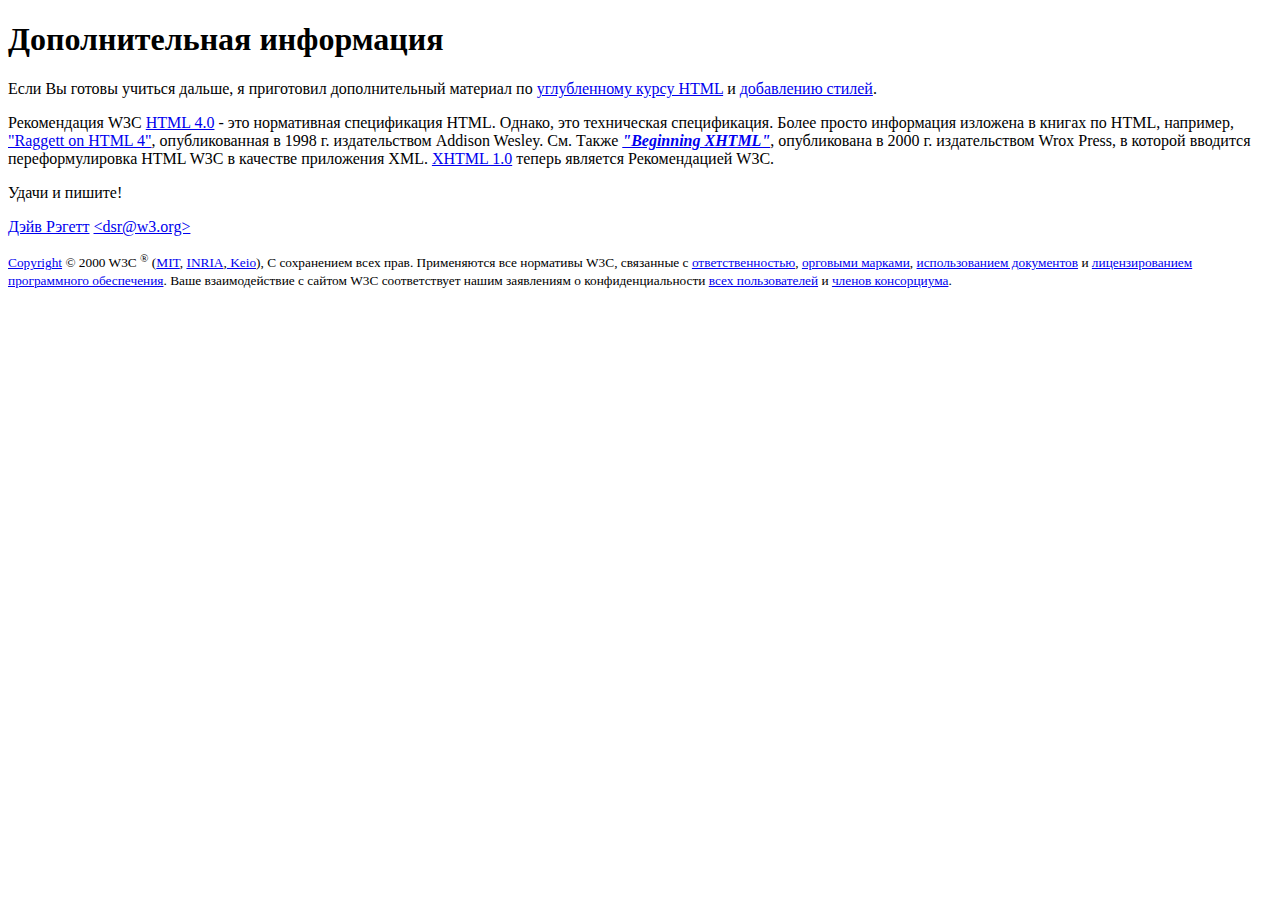
<file: index.html>
<!DOCTYPE html>
<html>

<head>
    <meta charset="utf-8">
    <meta http-equiv="X-UA-Compatible" content="IE=edge">
    <title>HW1</title>
    <meta name="viewport" content="width=device-width, initial-scale=1">
</head>

<body>
    <h1>Дополнительная информация</h1>
    <p>Если Вы готовы учиться дальше, я приготовил дополнительный материал по <a href="#">углубленному курсу HTML</a> и
        <a href="#">добавлению стилей</a>.</p>

    <p>Рекомендация W3C <a href="#">HTML 4.0</a> - это нормативная спецификация HTML. Однако, это техническая
        спецификация. Более просто информация изложена в книгах по HTML, например, <a href="#">"Raggett on HTML 4"</a>,
        опубликованная в 1998 г. издательством Addison Wesley. См. Также <a href="#"><strong><em>"Beginning XHTML"</em></strong></a>,
        опубликована в
        2000 г. издательством Wrox Press, в которой вводится переформулировка HTML W3C в качестве
        приложения XML. <a href="#">XHTML 1.0</a> теперь является Рекомендацией W3C.</p>

    <p>Удачи и пишите!</p>

    <p><a href="#">Дэйв Рэгетт</a> <a href="#">&ltdsr@w3.org&gt</a></p>

    <p>
        <small>
            <a href="#">Copyright</a> &copy 2000 W3C <sup>®</sup> (<a href="#">MIT</a>, <a href="#">INRIA</a>,<a href="#">
            Keio</a>), С сохранением всех прав. Применяются все нормативы W3C, связанные с
            <a href="#">ответственностью</a>, <a href="#">орговыми марками</a>, <a href="#">использованием документов</a>
            и <a href="#">лицензированием программного обеспечения</a>. Ваше
            взаимодействие с сайтом W3C соответствует нашим заявлениям о конфиденциальности <a href="#">всех
            пользователей</a> и <a href="#">членов консорциума</a>.
        </small>
    </p>

</body>

</html>
</file>
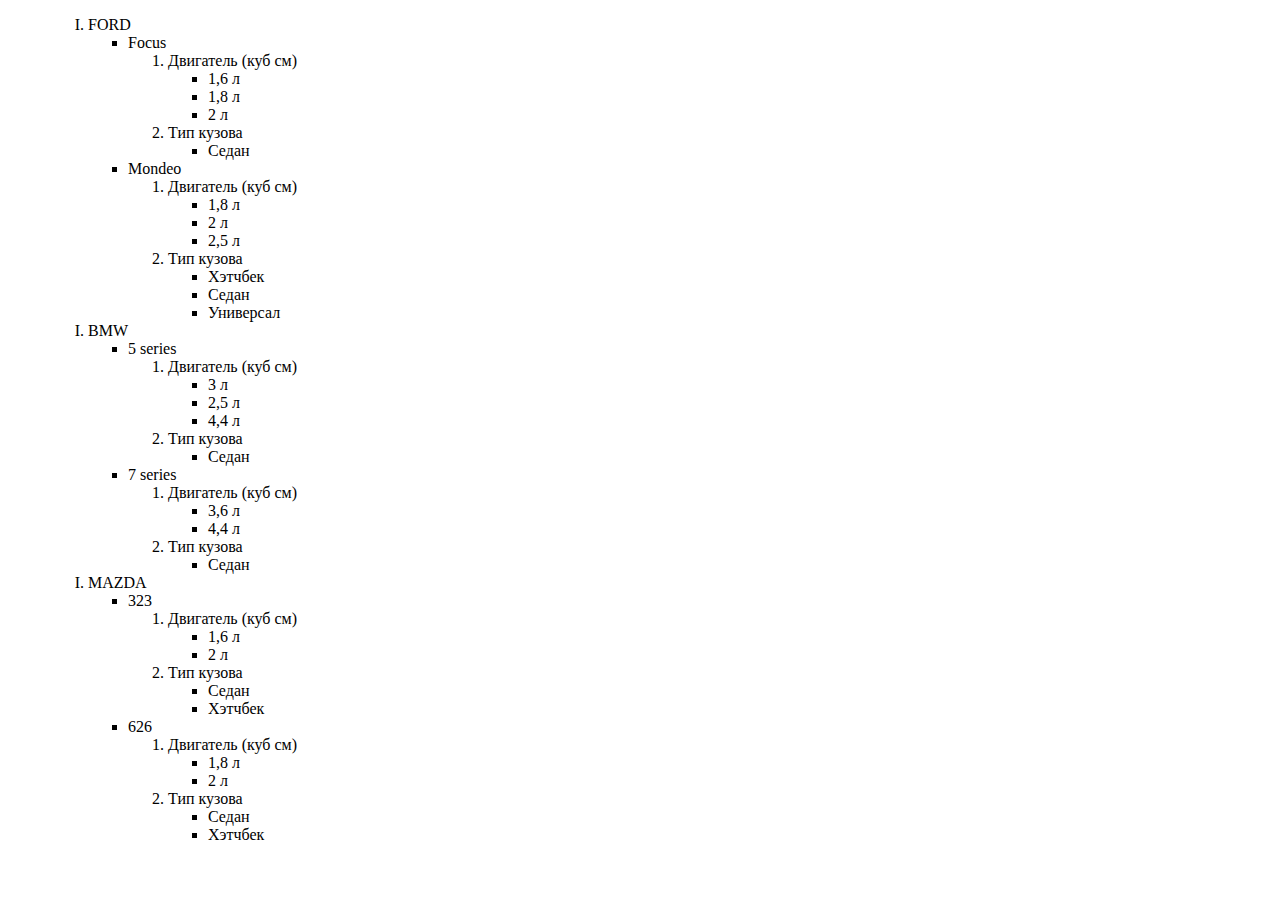
<file: 01/02/index.html>
<!DOCTYPE html>
<html>

<head>
    <meta charset="utf-8">
    <meta http-equiv="X-UA-Compatible" content="IE=edge">
    <title>List</title>
    <meta name="viewport" content="width=device-width, initial-scale=1">
</head>

<body>
    <ul>
        <ol type="I">
            <li> FORD</li>

            <ul>
                <li>Focus
                    <ol>
                        <li>Двигатель (куб см)
                            <ul>
                                <li>1,6 л</li>
                                <li>1,8 л</li>
                                <li>2 л</li>
                            </ul>
                        </li>
                        <li>Тип кузова
                            <ul>
                                <li>Седан</li>
                            </ul>
                        </li>
                    </ol>
                </li>
                <li>Mondeo
                    <ol>
                        <li>Двигатель (куб см)
                            <ul>
                                <li>1,8 л</li>
                                <li>2 л</li>
                                <li>2,5 л</li>
                            </ul>
                        </li>
                        <li>Тип кузова
                            <ul>
                                <li>Хэтчбек</li>
                                <li>Седан</li>
                                <li>Универсал</li>
                            </ul>
                        </li>
                    </ol>
                </li>
        </ol>

        <ol type="I">
            <li>BMW</li>
            <ul>
                <li>5 series
                    <ol>
                        <li>Двигатель (куб см)
                            <ul>
                                <li>3 л</li>
                                <li>2,5 л</li>
                                <li>4,4 л</li>
                            </ul>
                        </li>
                        <li>Тип кузова
                            <ul>
                                <li>Седан</li>
                            </ul>
                        </li>
                    </ol>
                </li>
                <li>7 series
                    <ol>
                        <li>Двигатель (куб см)
                            <ul>
                                <li>3,6 л</li>
                                <li>4,4 л</li>
                            </ul>
                        </li>
                        <li>Тип кузова
                            <ul>
                                <li>Седан</li>
                            </ul>
                        </li>
                    </ol>
                </li>
        </ol>

        <ol type="I">
            <li>MAZDA</li>
            <ul>
                <li>323
                    <ol>
                        <li>Двигатель (куб см)
                            <ul>
                                <li>1,6 л</li>
                                <li>2 л</li>
                            </ul>
                        </li>
                        <li>Тип кузова
                            <ul>
                                <li>Седан</li>
                                <li>Хэтчбек</li>
                            </ul>
                        </li>
                    </ol>
                </li>
                <li>626
                    <ol>
                        <li>Двигатель (куб см)
                            <ul>
                                <li>1,8 л</li>
                                <li>2 л</li>
                            </ul>
                        </li>
                        <li>Тип кузова
                            <ul>
                                <li>Седан</li>
                                <li>Хэтчбек</li>
                            </ul>
                        </li>
                    </ol>
                </li>
            </ul>
        </ol>
    </ul>

</body>

</html>
</file>
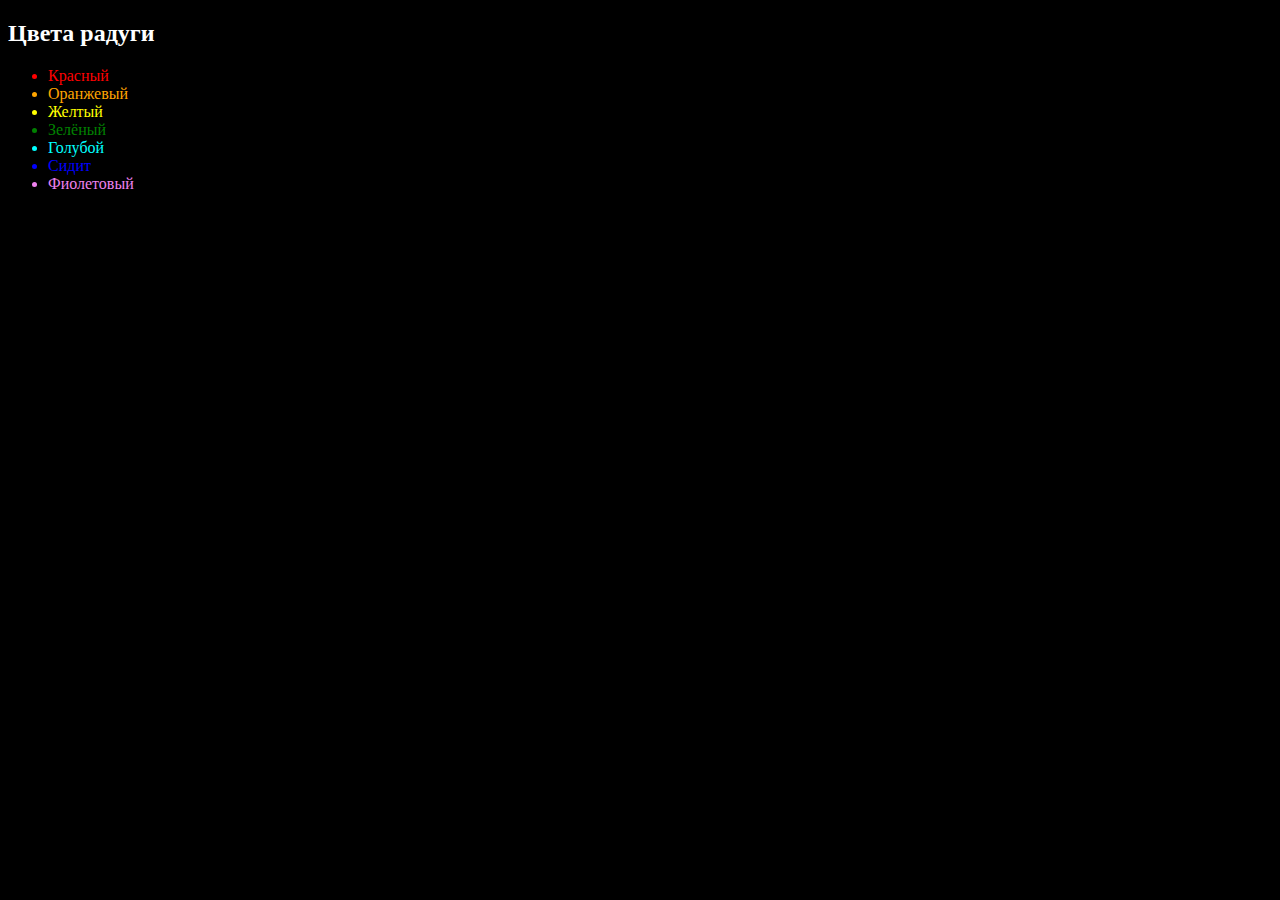
<file: 03/01/index.html>
<!DOCTYPE html>
<html>

<head>
    <meta charset="UTF-8">
    <title>Search</title>
    <link rel="stylesheet" href="style.css">
</head>

<body>
    <h2>Цвета радуги</h2>
    <ul>
        <li class="red">Красный</li>
        <li class="orange">Оранжевый</li>
        <li class="yellow">Желтый</li>
        <li class="green">Зелёный</li>
        <li class="aqua">Голубой</li>
        <li class="blue">Сидит</li>
        <li class="violet">Фиолетовый</li>
    </ul>
    
</body>

</html>
</file>
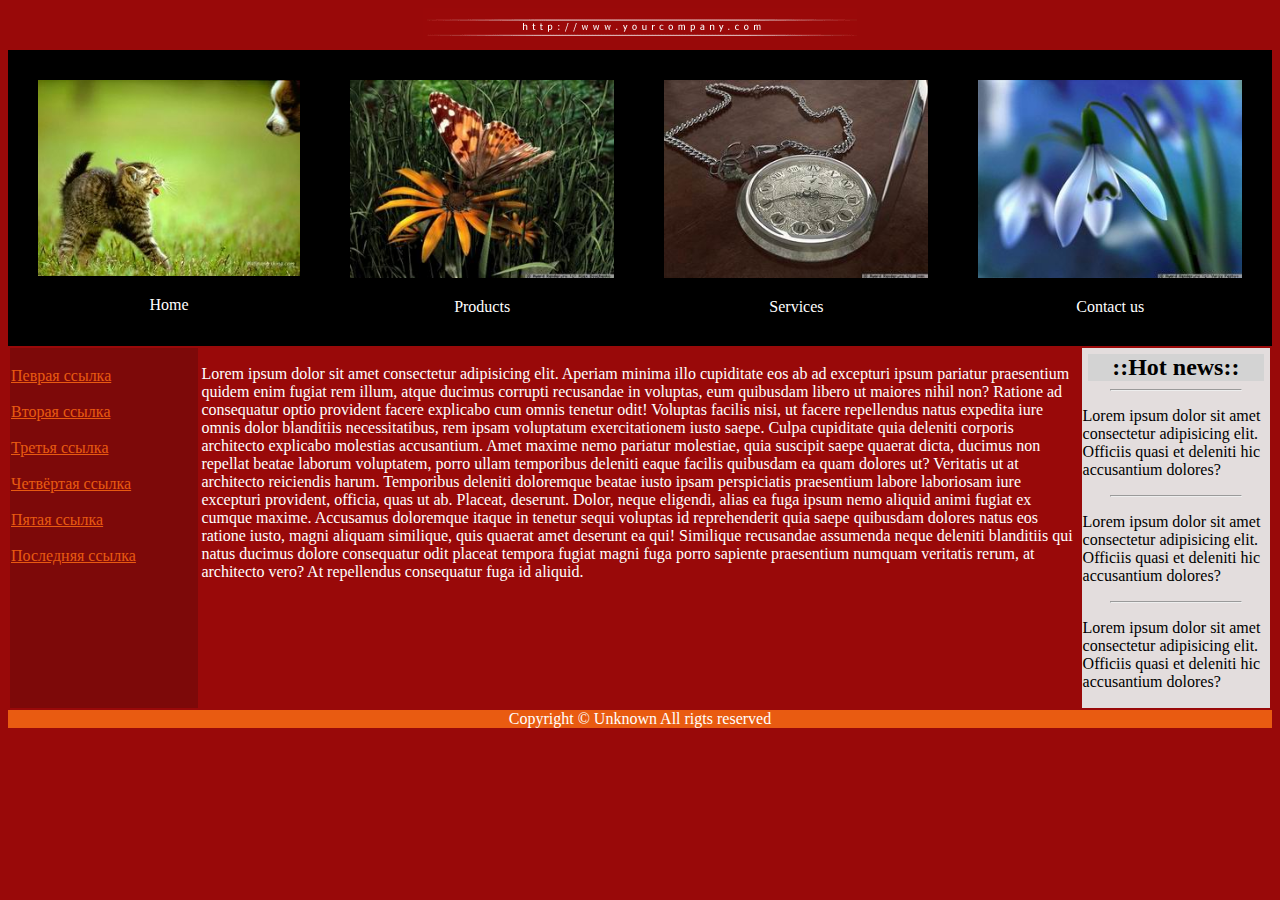
<file: 03/02/index.html>
<!DOCTYPE html>
<html>

<head>
    <meta charset="UTF-8">
    <title>Site</title>
    <link rel="stylesheet" href="style.css">
</head>

<body>

    <img src="images/title.gif" class="center-img">
    </table>
    <table cellspacing="10" cellpadding="20" class="black">
        <tr width=100%>
            <td>
                <img src="images/img00.jpg" width="100%">
                <p class="imgp">Home</p>
            </td>
            <td>
                <img src="images/img01.jpg" width="100%">
                <p class="imgp">Products</p>
            </td>
            <td>
                <img src="images/img02.jpg" width="100%">
                <p class="imgp">Services</p>
            </td>
            <td>
                <img src="images/img03.jpg" width="100%">
                <p class="imgp">Contact us</p>
            </td>
        </tr>
    </table>
    <table class="red">
        <tr>
            <td width="15%" class="aref">
                <br>
                <a href="#">Певрая ссылка</a><br><br>
                <a href="#">Вторая ссылка</a><br><br>
                <a href="#">Третья ссылка</a><br><br>
                <a href="#">Четвёртая ссылка</a><br><br>
                <a href="#">Пятая ссылка</a><br><br>
                <a href="#">Последняя ссылка</a><br><br>
            </td>
            <td width="70%">
                <p>Lorem ipsum dolor sit amet consectetur adipisicing elit. Aperiam minima illo cupiditate eos ab ad
                    excepturi ipsum pariatur praesentium quidem enim fugiat rem illum, atque ducimus corrupti
                    recusandae in voluptas, eum quibusdam libero ut maiores nihil non? Ratione ad consequatur optio
                    provident facere explicabo cum omnis tenetur odit! Voluptas facilis nisi, ut facere repellendus
                    natus expedita iure omnis dolor blanditiis necessitatibus, rem ipsam voluptatum exercitationem
                    iusto saepe. Culpa cupiditate quia deleniti corporis architecto explicabo molestias accusantium.
                    Amet maxime nemo pariatur molestiae, quia suscipit saepe quaerat dicta, ducimus non repellat beatae
                    laborum voluptatem, porro ullam temporibus deleniti eaque facilis quibusdam ea quam dolores ut?
                    Veritatis ut at architecto reiciendis harum. Temporibus deleniti doloremque beatae iusto ipsam
                    perspiciatis praesentium labore laboriosam iure excepturi provident, officia, quas ut ab. Placeat,
                    deserunt. Dolor, neque eligendi, alias ea fuga ipsum nemo aliquid animi fugiat ex cumque maxime.
                    Accusamus doloremque itaque in tenetur sequi voluptas id reprehenderit quia saepe quibusdam dolores
                    natus eos ratione iusto, magni aliquam similique, quis quaerat amet deserunt ea qui! Similique
                    recusandae assumenda neque deleniti blanditiis qui natus ducimus dolore consequatur odit placeat
                    tempora fugiat magni fuga porro sapiente praesentium numquam veritatis rerum, at architecto vero?
                    At repellendus consequatur fuga id aliquid.</p>
            </td>
            <td width="15%" class="news">
                <h2>::Hot news::</h2>
                <hr width=70%>
                <p class="newsp">Lorem ipsum dolor sit amet consectetur adipisicing elit. Officiis quasi et deleniti
                    hic accusantium dolores?</p>
                <hr width=70%>
                <p class="newsp">Lorem ipsum dolor sit amet consectetur adipisicing elit. Officiis quasi et deleniti
                    hic accusantium dolores?</p>
                <hr width=70%>
                <p class="newsp">Lorem ipsum dolor sit amet consectetur adipisicing elit. Officiis quasi et deleniti
                    hic accusantium dolores?</p>

            </td>
        </tr>
        <caption>Copyright &#169; Unknown All rigts reserved</caption>
    </table>


</body>

</html>
</file>
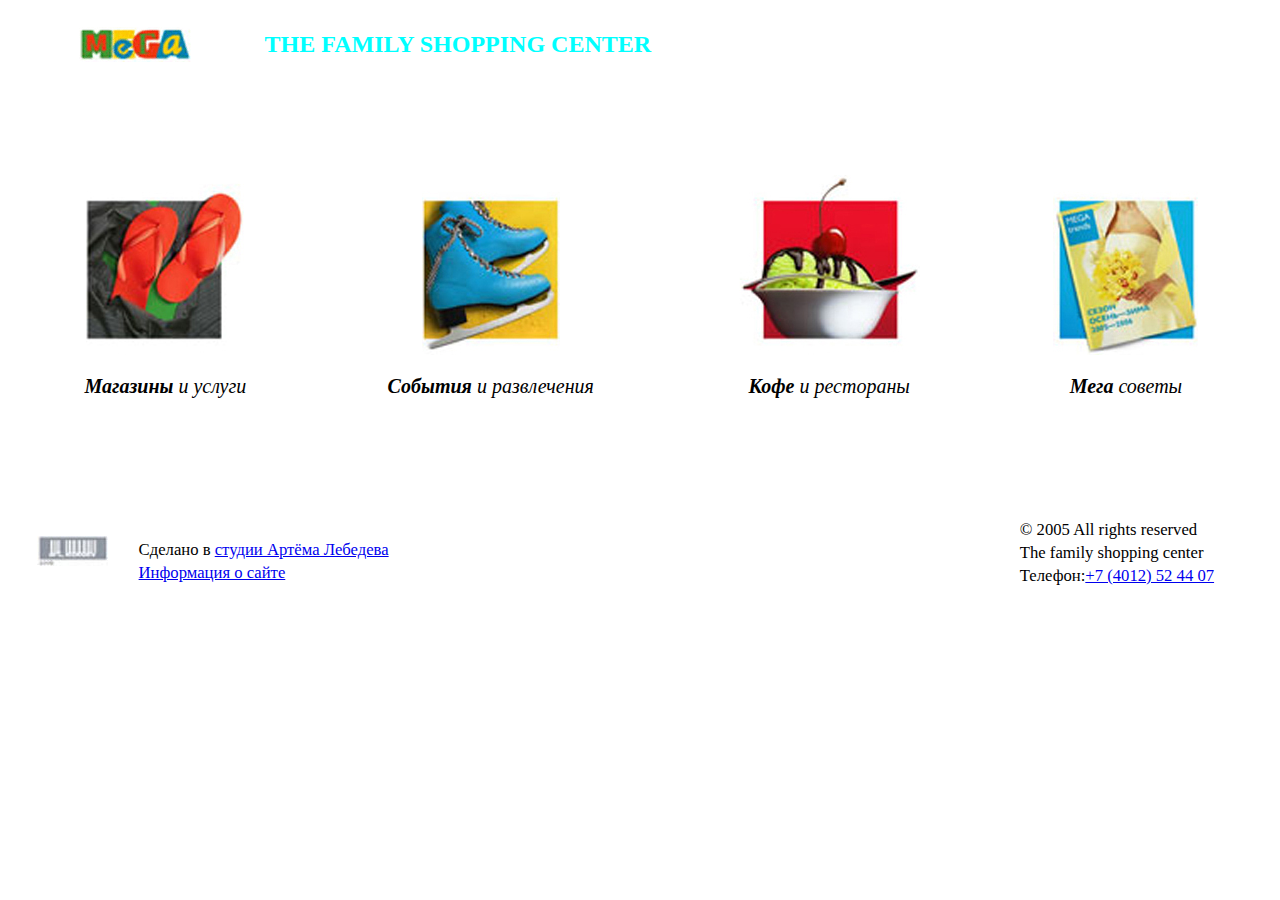
<file: 03/03/index.html>
<!DOCTYPE html>
<html>

<head>
    <meta charset="UTF-8">
    <title>Mega</title>
    <link rel="stylesheet" href="style.css">
</head>

<body>
    <table width="100%">
        <tr>
            <td width="20%">
                <img src="images/logo.gif">
            </td>
            <td width="80%">
                <h2>THE FAMILY SHOPPING CENTER</h2>
            </td>
        </tr>
    </table>
    <br><br><br>

    </table>
    <table cellpadding="20" cellspacing="20" width=100%>
        <tr>
            <td>
                <img src="images/mega_1.jpg">
                <p><i><b>Магазины</b> и услуги</i></p>
            </td>
            <td>
                <img src="images/mega_2.jpg">
                <p><i><b>События</b> и развлечения</i></p>
            </td>
            <td>
                <img src="images/mega_3.jpg">
                <p><i><b>Кофе</b> и рестораны</i></p>
            </td>
            <td>
                <img src="images/mega_4.jpg">
                <p><i><b>Мега</b> советы</i></p>
            </td>
        </tr>
    </table>
    <br><br>
    <table width="100%">
        <tr>
            <td width="10%" class="code">
                <img src="images/code.jpg">
            </td>
            <td width="70%">
                <br>
                <p class="bottom"><small>Сделано в <a href="#">студии Артёма Лебедева</a><br>
                        <a href="#">Информация о сайте</a></small></p>
            </td>
            <td width="20%">
                <p class="contacts"><small> &#169; 2005 All rights reserved <br> The family shopping center <br>
                        Телефон:<a href="tel:+7 (4012) 52 44 07">+7 (4012) 52 44 07</a></small> </p>
            </td>
        </tr>
    </table>


</body>

</html>
</file>
<file: 03/01/style.css>
body{
    background-color: black;
}
h2{
    color:white;
}
.red{
color:red;
}
.orange{
color:orange;
}
.yellow{
color:yellow;
}
.green{
color:green;
}
.aqua{
color:aqua;
}
.blue{
color:blue;
}
.violet{
color:violet;
}
</file>
<file: 03/02/style.css>
body {
    background-color: #990909;
}

.black {
    background-color: black;
}

.imgp {
    text-align: center;
    margin-bottom: 0px;
    color: white;
}

p {
    text-align: left;
    color: white;
}

td {
    vertical-align: top;
    text-align: left;
}

.center-img {
    display: block;
    margin: 0 auto;
    padding-bottom: 10px;
}

caption {
    caption-side: bottom;
    background-color: #E95B11;
    color:white;
}

.aref {
    background-color: #7D0909;
}

a {
    color: #E95B11;
}

.newsp {
    color: black;
}

.news {
    background-color: #E3DDDD;
}

h2 {
    background-color: lightgrey;
    text-align: center;
    margin: 5px;
}
</file>
<file: 03/03/style.css>
h2 {
    text-align: left;
    color: aqua;
}

.logo {
    display: block;
    margin: 0 auto;
}

.code {
    align-items: center;
}

p {
    text-align: center;
    font-size: 20px;
}

.bottom {
    text-align: left;
}

.contacts {
    text-align: left;
}

img {
    display: block;
    margin: 0 auto;
}
</file>
